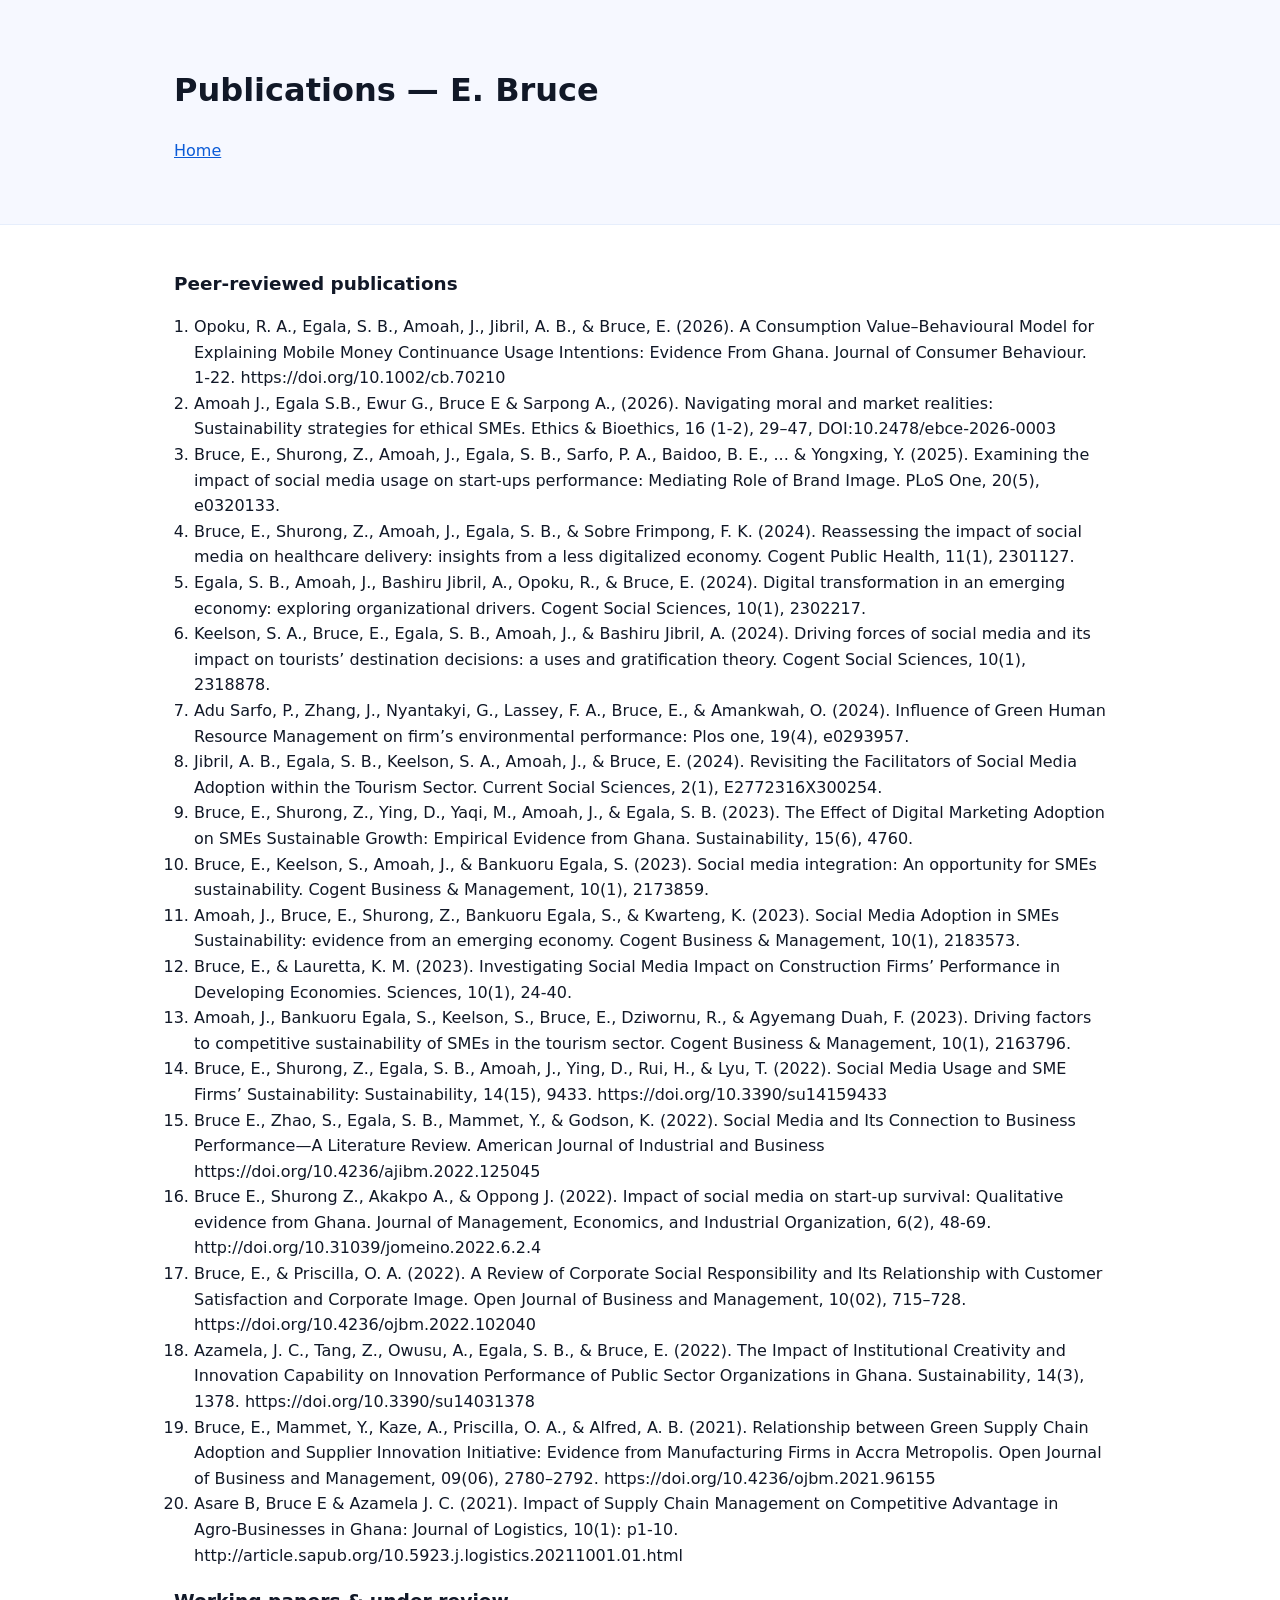
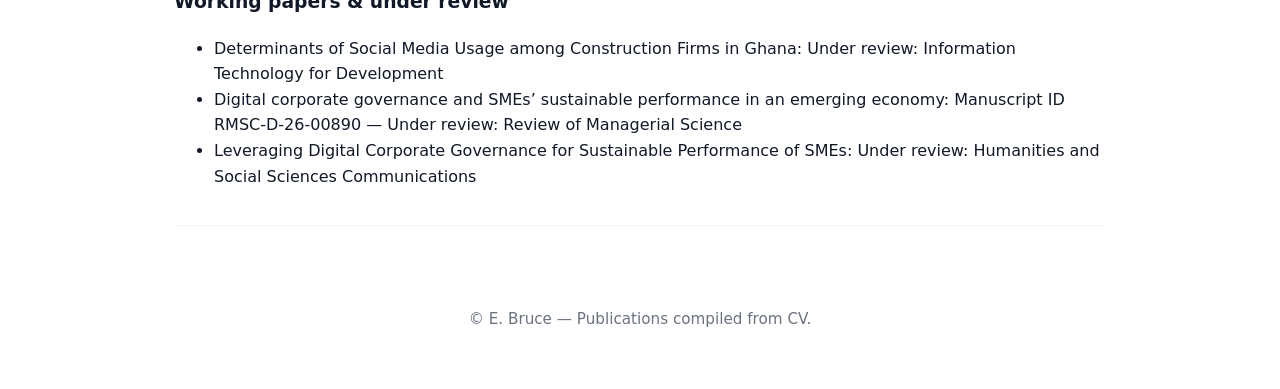
<file: publications.html>
<!doctype html>
<html lang="en">
<head>
  <meta charset="utf-8" />
  <meta name="viewport" content="width=device-width,initial-scale=1" />
  <title>Publications — EMMANUEL BRUCE (PhD)</title>
  <link rel="stylesheet" href="styles.css" />
</head>
<body>
  <header class="site-header small">
    <div class="container">
      <h1>Publications — E. Bruce</h1>
      <p><a href="index.html">Home</a></p>
    </div>
  </header>

  <main class="container">
    <section>
      <h2>Peer-reviewed publications</h2>
      <ol>
        <li>Opoku, R. A., Egala, S. B., Amoah, J., Jibril, A. B., & Bruce, E. (2026). A Consumption Value–Behavioural Model for Explaining Mobile Money Continuance Usage Intentions: Evidence From Ghana. Journal of Consumer Behaviour. 1-22. https://doi.org/10.1002/cb.70210</li>
        <li>Amoah J., Egala S.B., Ewur G., Bruce E & Sarpong A., (2026). Navigating moral and market realities: Sustainability strategies for ethical SMEs. Ethics & Bioethics, 16 (1-2), 29–47, DOI:10.2478/ebce-2026-0003</li>
        <li>Bruce, E., Shurong, Z., Amoah, J., Egala, S. B., Sarfo, P. A., Baidoo, B. E., ... & Yongxing, Y. (2025). Examining the impact of social media usage on start-ups performance: Mediating Role of Brand Image. PLoS One, 20(5), e0320133.</li>
        <li>Bruce, E., Shurong, Z., Amoah, J., Egala, S. B., & Sobre Frimpong, F. K. (2024). Reassessing the impact of social media on healthcare delivery: insights from a less digitalized economy. Cogent Public Health, 11(1), 2301127.</li>
        <li>Egala, S. B., Amoah, J., Bashiru Jibril, A., Opoku, R., & Bruce, E. (2024). Digital transformation in an emerging economy: exploring organizational drivers. Cogent Social Sciences, 10(1), 2302217.</li>
        <li>Keelson, S. A., Bruce, E., Egala, S. B., Amoah, J., & Bashiru Jibril, A. (2024). Driving forces of social media and its impact on tourists’ destination decisions: a uses and gratification theory. Cogent Social Sciences, 10(1), 2318878.</li>
        <li>Adu Sarfo, P., Zhang, J., Nyantakyi, G., Lassey, F. A., Bruce, E., & Amankwah, O. (2024). Influence of Green Human Resource Management on firm’s environmental performance: Plos one, 19(4), e0293957.</li>
        <li>Jibril, A. B., Egala, S. B., Keelson, S. A., Amoah, J., & Bruce, E. (2024). Revisiting the Facilitators of Social Media Adoption within the Tourism Sector. Current Social Sciences, 2(1), E2772316X300254.</li>
        <li>Bruce, E., Shurong, Z., Ying, D., Yaqi, M., Amoah, J., & Egala, S. B. (2023). The Effect of Digital Marketing Adoption on SMEs Sustainable Growth: Empirical Evidence from Ghana. Sustainability, 15(6), 4760.</li>
        <li>Bruce, E., Keelson, S., Amoah, J., & Bankuoru Egala, S. (2023). Social media integration: An opportunity for SMEs sustainability. Cogent Business & Management, 10(1), 2173859.</li>
        <li>Amoah, J., Bruce, E., Shurong, Z., Bankuoru Egala, S., & Kwarteng, K. (2023). Social Media Adoption in SMEs Sustainability: evidence from an emerging economy. Cogent Business & Management, 10(1), 2183573.</li>
        <li>Bruce, E., & Lauretta, K. M. (2023). Investigating Social Media Impact on Construction Firms’ Performance in Developing Economies. Sciences, 10(1), 24-40.</li>
        <li>Amoah, J., Bankuoru Egala, S., Keelson, S., Bruce, E., Dziwornu, R., & Agyemang Duah, F. (2023). Driving factors to competitive sustainability of SMEs in the tourism sector. Cogent Business & Management, 10(1), 2163796.</li>
        <li>Bruce, E., Shurong, Z., Egala, S. B., Amoah, J., Ying, D., Rui, H., & Lyu, T. (2022). Social Media Usage and SME Firms’ Sustainability: Sustainability, 14(15), 9433. https://doi.org/10.3390/su14159433</li>
        <li>Bruce E., Zhao, S., Egala, S. B., Mammet, Y., & Godson, K. (2022). Social Media and Its Connection to Business Performance—A Literature Review. American Journal of Industrial and Business https://doi.org/10.4236/ajibm.2022.125045</li>
        <li>Bruce E., Shurong Z., Akakpo A., & Oppong J. (2022). Impact of social media on start-up survival: Qualitative evidence from Ghana. Journal of Management, Economics, and Industrial Organization, 6(2), 48-69. http://doi.org/10.31039/jomeino.2022.6.2.4</li>
        <li>Bruce, E., & Priscilla, O. A. (2022). A Review of Corporate Social Responsibility and Its Relationship with Customer Satisfaction and Corporate Image. Open Journal of Business and Management, 10(02), 715–728. https://doi.org/10.4236/ojbm.2022.102040</li>
        <li>Azamela, J. C., Tang, Z., Owusu, A., Egala, S. B., & Bruce, E. (2022). The Impact of Institutional Creativity and Innovation Capability on Innovation Performance of Public Sector Organizations in Ghana. Sustainability, 14(3), 1378. https://doi.org/10.3390/su14031378</li>
        <li>Bruce, E., Mammet, Y., Kaze, A., Priscilla, O. A., & Alfred, A. B. (2021). Relationship between Green Supply Chain Adoption and Supplier Innovation Initiative: Evidence from Manufacturing Firms in Accra Metropolis. Open Journal of Business and Management, 09(06), 2780–2792. https://doi.org/10.4236/ojbm.2021.96155</li>
        <li>Asare B, Bruce E & Azamela J. C. (2021). Impact of Supply Chain Management on Competitive Advantage in Agro-Businesses in Ghana: Journal of Logistics, 10(1): p1-10. http://article.sapub.org/10.5923.j.logistics.20211001.01.html</li>
      </ol>

      <h3>Working papers & under review</h3>
      <ul>
        <li>Determinants of Social Media Usage among Construction Firms in Ghana: Under review: Information Technology for Development</li>
        <li>Digital corporate governance and SMEs’ sustainable performance in an emerging economy: Manuscript ID RMSC-D-26-00890 — Under review: Review of Managerial Science</li>
        <li>Leveraging Digital Corporate Governance for Sustainable Performance of SMEs: Under review: Humanities and Social Sciences Communications</li>
      </ul>
    </section>
  </main>

  <footer class="site-footer">
    <div class="container">
      <p>© E. Bruce — Publications compiled from CV.</p>
    </div>
  </footer>
</body>
</html>
</file>
<file: styles.css>
:root{
  --bg:#ffffff; --text:#111827; --muted:#6b7280; --accent:#0b5bd7;
  --max-width:980px;
  --page-padding:24px;
  font-family: Inter, system-ui, -apple-system, "Segoe UI", Roboto, "Helvetica Neue", Arial;
}
*{box-sizing:border-box}
body{margin:0;color:var(--text);background:var(--bg);line-height:1.6}
.container{max-width:var(--max-width);margin:0 auto;padding:var(--page-padding)}
.site-header{background:#f6f8ff;padding:20px 0;border-bottom:1px solid #e6eefc}
.header-grid{display:flex;gap:18px;align-items:center}
.brand .avatar{width:110px;height:110px;border-radius:8px;object-fit:cover;border:2px solid #e6eefc}
.hero h1{margin:0;font-size:1.6rem;letter-spacing:0.4px}
.tagline{color:var(--muted);margin:6px 0;font-weight:600}
.contact-line a{color:var(--accent);text-decoration:none}
.links a{color:var(--accent);text-decoration:none}
main section{padding:20px 0;border-bottom:1px solid #f1f5f9}
h2{margin:0 0 12px 0;font-size:1.15rem}
ol{padding-left:20px}
.site-footer{padding:18px 0;color:var(--muted);font-size:0.95rem;text-align:center}
@media (max-width:760px){
  .header-grid{flex-direction:column;text-align:center}
  .brand .avatar{margin-bottom:8px}
}
a{color:var(--accent)}
</file>
